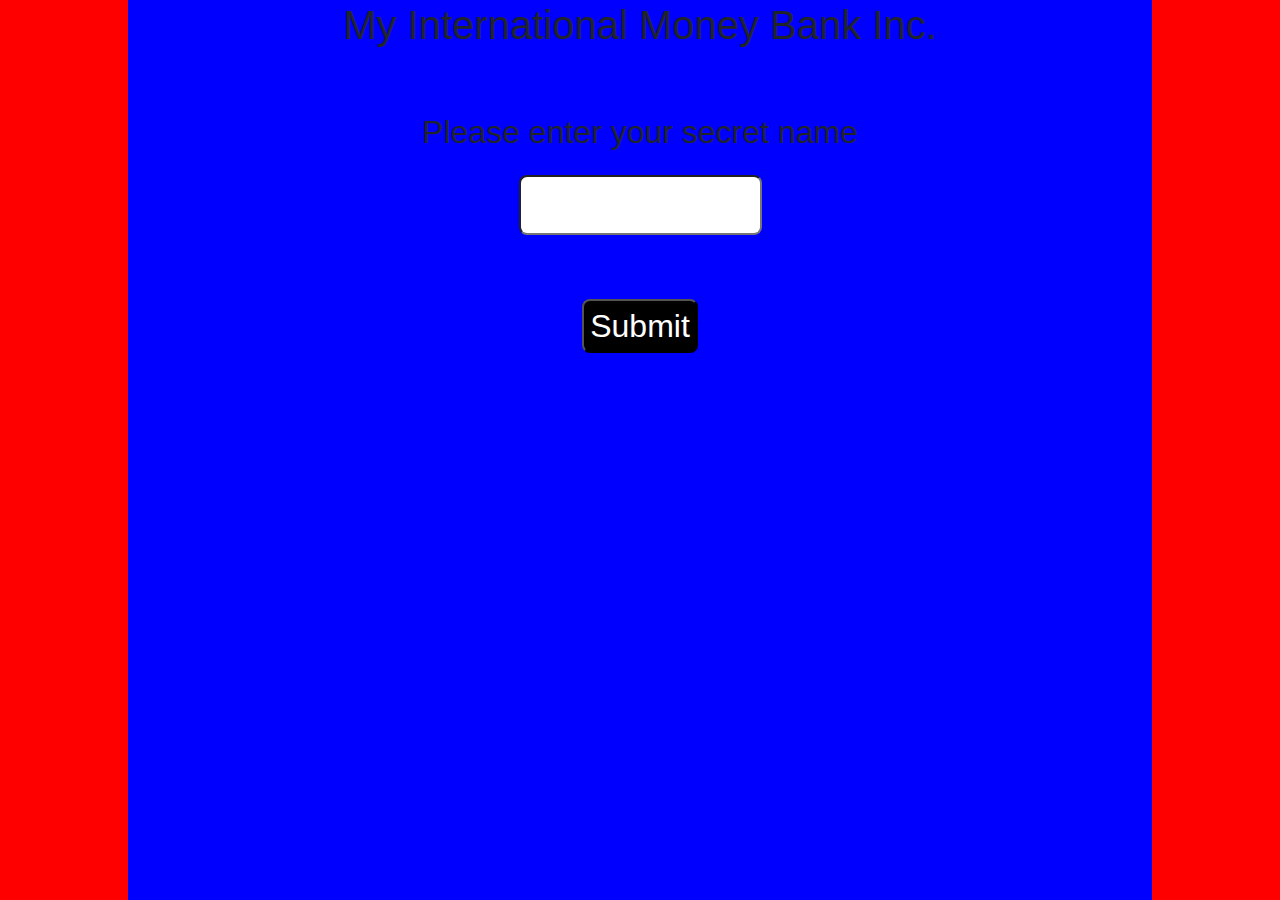
<file: index.html>
<!DOCTYPE html>
<html lang="en">
<head>
  <meta charset="UTF-8">
  <meta name="viewport" content="width=device-width, initial-scale=1.0">
  <meta http-equiv="X-UA-Compatible" content="ie=edge">
  <title>ATM</title>
  <link rel="stylesheet" href="https://stackpath.bootstrapcdn.com/bootstrap/4.1.3/css/bootstrap.min.css">
  <link href="https://fonts.googleapis.com/css?family=Lobster" rel="stylesheet">
  <link rel="stylesheet" href="https://cdnjs.cloudflare.com/ajax/libs/font-awesome/4.7.0/css/font-awesome.min.css">
  <link rel="stylesheet" href="styles.css">
  <link rel="stylesheet" href="first.css">
  <script src="https://ajax.googleapis.com/ajax/libs/jquery/3.3.1/jquery.min.js"></script>
</head>
<body>
  <div id="container">
    <div class="sub-con">
      <div id="title">
        <h1>My International Money Bank Inc.</h1>
      </div>

      <h2 id="you"></h2>
    </div>
    <div>
      <div id="prompt">
        <h2>Please enter your secret name</h2>
      </div>
      <div id="display">
        <div id="form">
          <form action="">
            <div>
              <input type="text" id="input-field" required>
              <p id="text"></p>
            </div>
            <div>
              <input type="submit" id="btn">
            </div>
          </form>
        </div>
      </div>
    </div>
  </div>

    <script src="app.js"></script>
  <!-- <script src="jquery-3.3.1.min.js"></script> -->
</body>
</html>
</file>
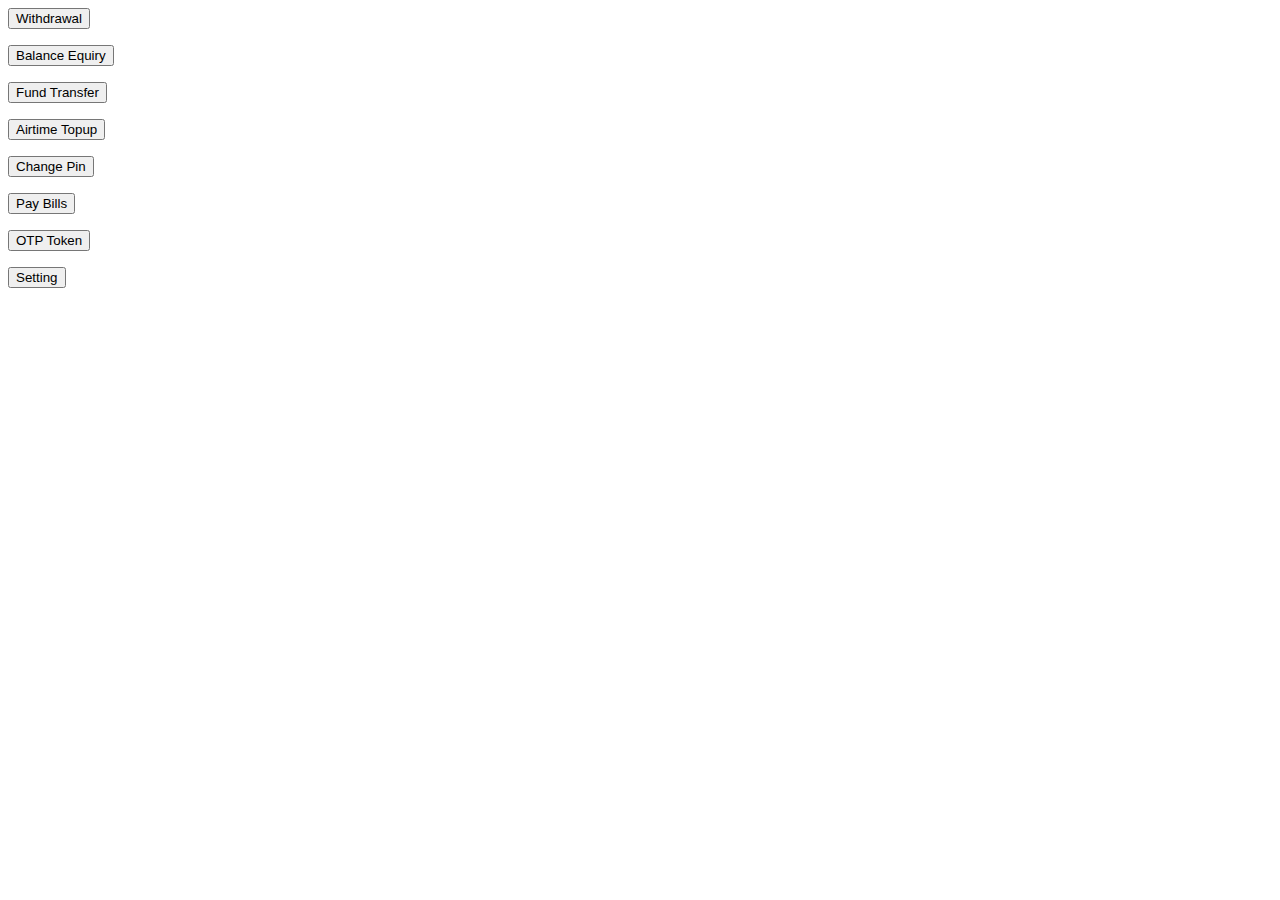
<file: first-page.html>
<!-- <!DOCTYPE html>
<html lang="en">
<head>
  <title>Document</title>
  <link rel="stylesheet" href="https://cdnjs.cloudflare.com/ajax/libs/font-awesome/4.7.0/css/font-awesome.min.css">
  <link rel="stylesheet" href="first.css">
</head>
<body> -->
<div id="container-first">
  <div id="options">
    <div class="option">
      <!-- <input type="button"  id="withdraw" value="Withdrawal"> -->
      <div class="move">
          <p><button id="withdraw" class="size">Withdrawal</button></p>
        <!-- <a href="#" class="btn btn-primary" style="float: right">Withdrawal</a> -->
      </div>
    </div>
    <div class="option">
      <div class="move">
        <p class="right"><button class="size">Balance Equiry</button></p>
      </div>
      <!-- <input type="button" class="" value="Balance Enquiry"> -->
    </div>
    <div class="option">
      <div class="move">
        <p><button class="size">Fund Transfer</button></p>
      </div>
      <!-- <input type="button" class="" value="Fund Transfer"> -->
    </div>
    <div class="option">
      <div class="move">
        <p class="right"><button class="size">Airtime Topup</button></p>
      </div>
      <!-- <input type="button" class="" value="Airtime Topup"> -->
    </div>
    <div class="option">
      <div class="move">
        <p><button class="size">Change Pin</button></p>
      </div>
      <!-- <input type="button" class="" value="Change Pin"> -->
    </div>
    <div class="option">
      <div class="move">
        <p class="right"><button class="size">Pay Bills</button></p>
      </div>
      <!-- <input type="button" class="" value="OTP Token"> -->
    </div>
    <div class="option">
      <div class="move">
        <p><button class="size">OTP Token</button></p>
      </div>
      <!-- <input type="button" class="" value="Pay Bills"> -->
    </div>
    <div class="option">
      <div class="move">
        <p class="right"><button class="size">Setting</button></p>
      </div>
      <!-- <input type="button" class="" value="Setting"> -->
    </div>
  </div>
</div>
<!-- </body>
</html> -->
</file>
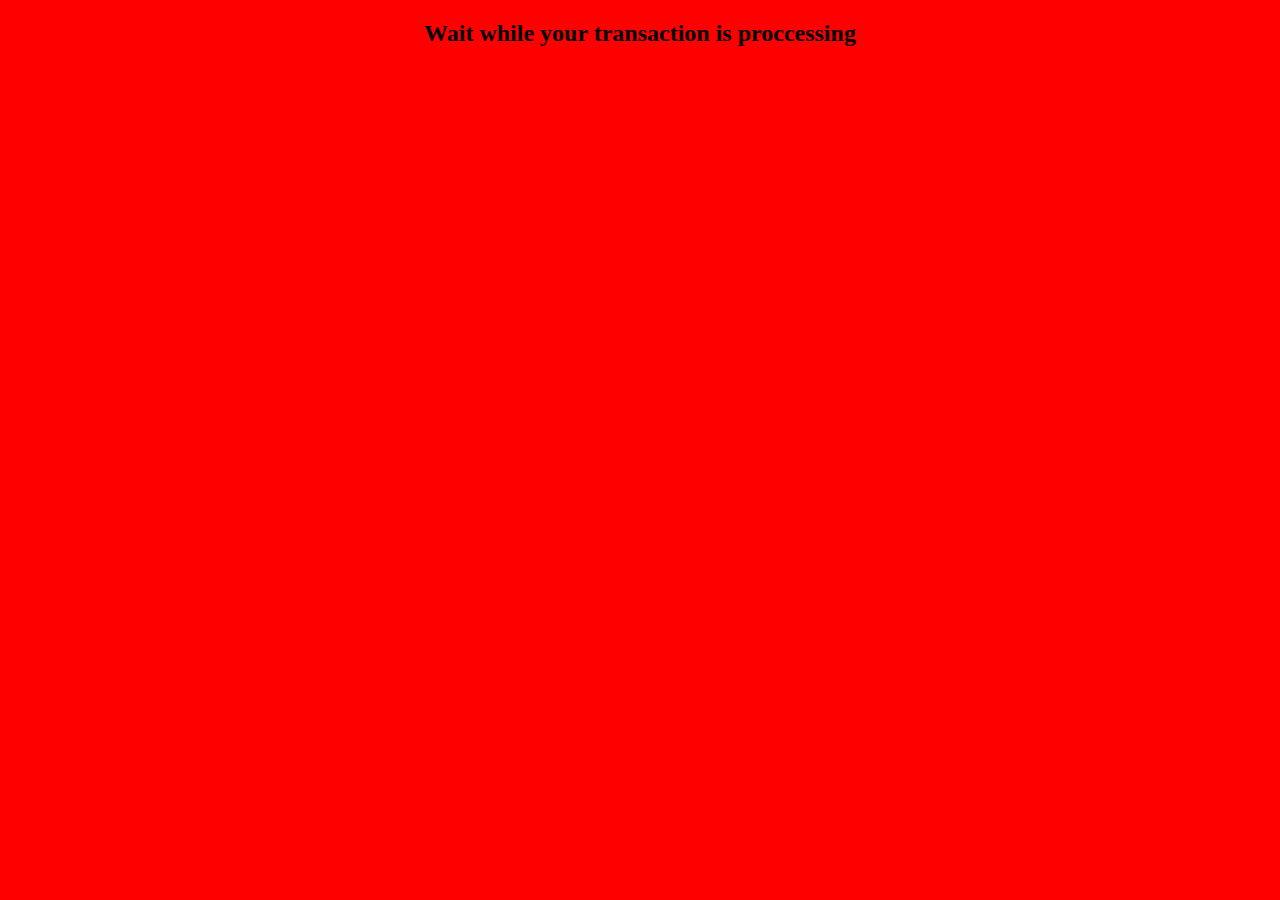
<file: withdrawal-complete.html>
<!DOCTYPE html>
<html lang="en">
<head>
  <meta charset="UTF-8">
  <meta name="viewport" content="width=device-width, initial-scale=1.0">
  <meta http-equiv="X-UA-Compatible" content="ie=edge">
  <title>Document</title>
  <link rel="stylesheet" href="first.css">
</head>
<body>
  <div class="select">
    <h2>Wait while your transaction is proccessing</h2>
  </div>
</body>
</html>
</file>
<file: styles.css>
body {
  background-color: red;
}

#container {
  background-color: blue;
  width: 100%;
  height: 100vh;
  padding: 1px;
  overflow: scroll;
}

.sub-con {
  margin-bottom: 4em;
}

#title,
#you {
  text-align: center;
}

.center {
  text-align: center;
}

#prompt {
  text-align: center;
}

#form {
  text-align: center;
}

#input-field {
  padding: 1em;
  margin: 1em;
  border-radius: 8px;
}

input[type="submit"] {
  background-color: #000;
  color: #fff;
  font-size: 2rem;
  margin: 1em;
  border-radius: 8px;
  /* padding: 2em; */
}
</file>
<file: first.css>
body {
  background-color: red;
}

#container-first {
  width: 100%;
  padding: 1px;
  overflow-y: scroll;
  height: 100vh;
}

#title {
  text-align: center;
}

.select {
  font-family: 'Lobster', cursive;
  text-align: center;
}

#options {
  display: flex;
  flex-wrap: wrap;
}

.option {
  width: 48%;
  margin: 30px 2px;
}

.move{
  width: 100%;
}

.right {
  text-align: right;
}

button:hover {
  cursor: pointer;
}

button {
  border-radius: 8px;
}

.fa {
  width: 100px;
  color: green;
}

@media screen and (min-width: 551px) {
  .size  {
    font-size: 25px;
  }
}

@media screen and (min-width: 800px) {
  #container  {
    width:80%;
    margin: auto;
  }
}

@media screen and (max-width: 550px) {
  .size  {
    font-size: inherit;
  }
}

@media screen and (max-width: 300px) {
  .size  {
    font-size: 10px;
  }
}
</file>
